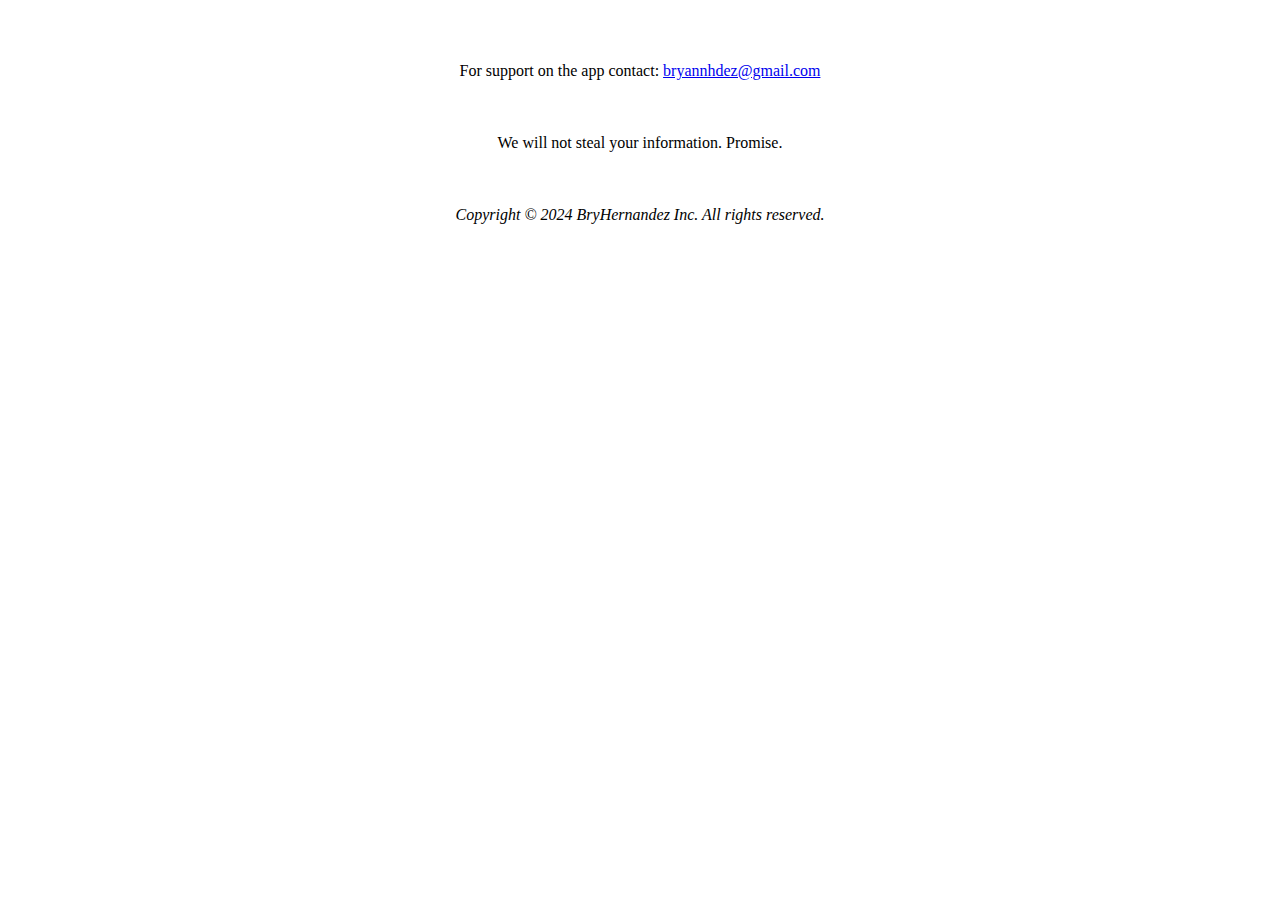
<file: index.html>
<!DOCTYPE html>
<html>

<head>
  <meta charset="utf-8">
  <meta name="viewport" content="width=device-width">
  <title>Support</title>
<!--   <link href="style.css" rel="stylesheet" type="text/css" /> -->
</head>

<body>
  <br>
  <br>
  <br>
  
  <center>
    For support on the app contact: <a href="#"> bryannhdez@gmail.com</a>
  </center>
  
  <br>
  <br>
  <br>

  <center>
    We will not steal your information. Promise.
  </center>

  <br>
  <br>
  <br>
  
  <center><i>Copyright © 2024 BryHernandez Inc. All rights reserved.</i></center>


  
<!--   <script src="script.js"></script> -->

</body>

</html>
</file>
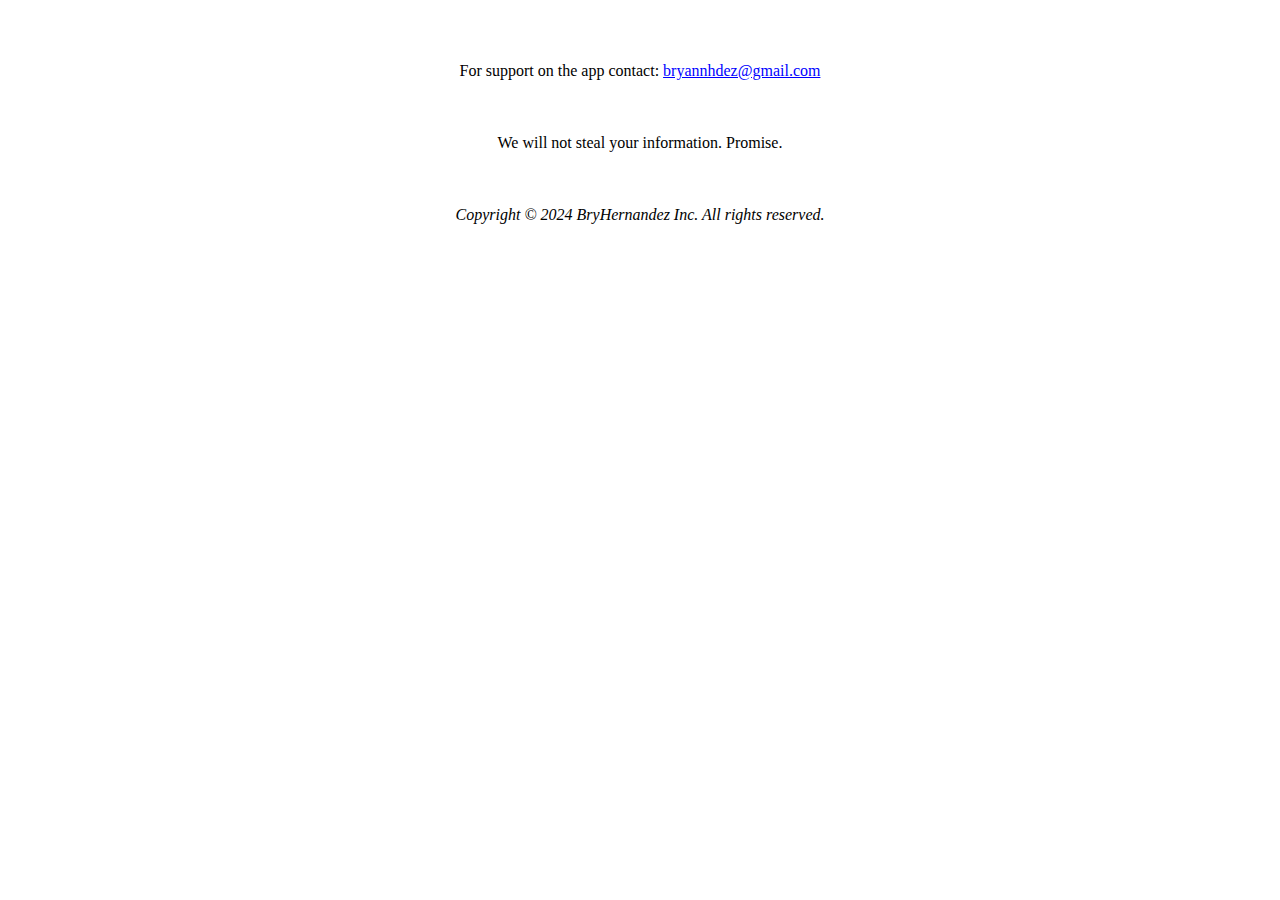
<file: support.html>
<!DOCTYPE html>
<html>

<head>
  <meta charset="utf-8">
  <meta name="viewport" content="width=device-width">
  <title>Support</title>
  <link href="style.css" rel="stylesheet" type="text/css" />
</head>

<body>
  <br>
  <br>
  <br>
  
  <center>
    For support on the app contact: <a href="#"> bryannhdez@gmail.com</a>
  </center>
  
  <br>
  <br>
  <br>

  <center>
    We will not steal your information. Promise.
  </center>

  <br>
  <br>
  <br>
  
  <center><i>Copyright © 2024 BryHernandez Inc. All rights reserved.</i></center>


  
  <script src="script.js"></script>

</body>

</html>
</file>
<file: style.css>
html {
  height: 100%;
  width: 100%;
  scroll-behavior: smooth;
}

#left{
  width: 20%;
  float: left;
  position: fixed;
}

#right{
  width: 80%;
  float: right;
}

a:link{
  color: blue;
}

a:visited{
  color: blue;
}

a:hover{
  color: teal;
}
</file>
